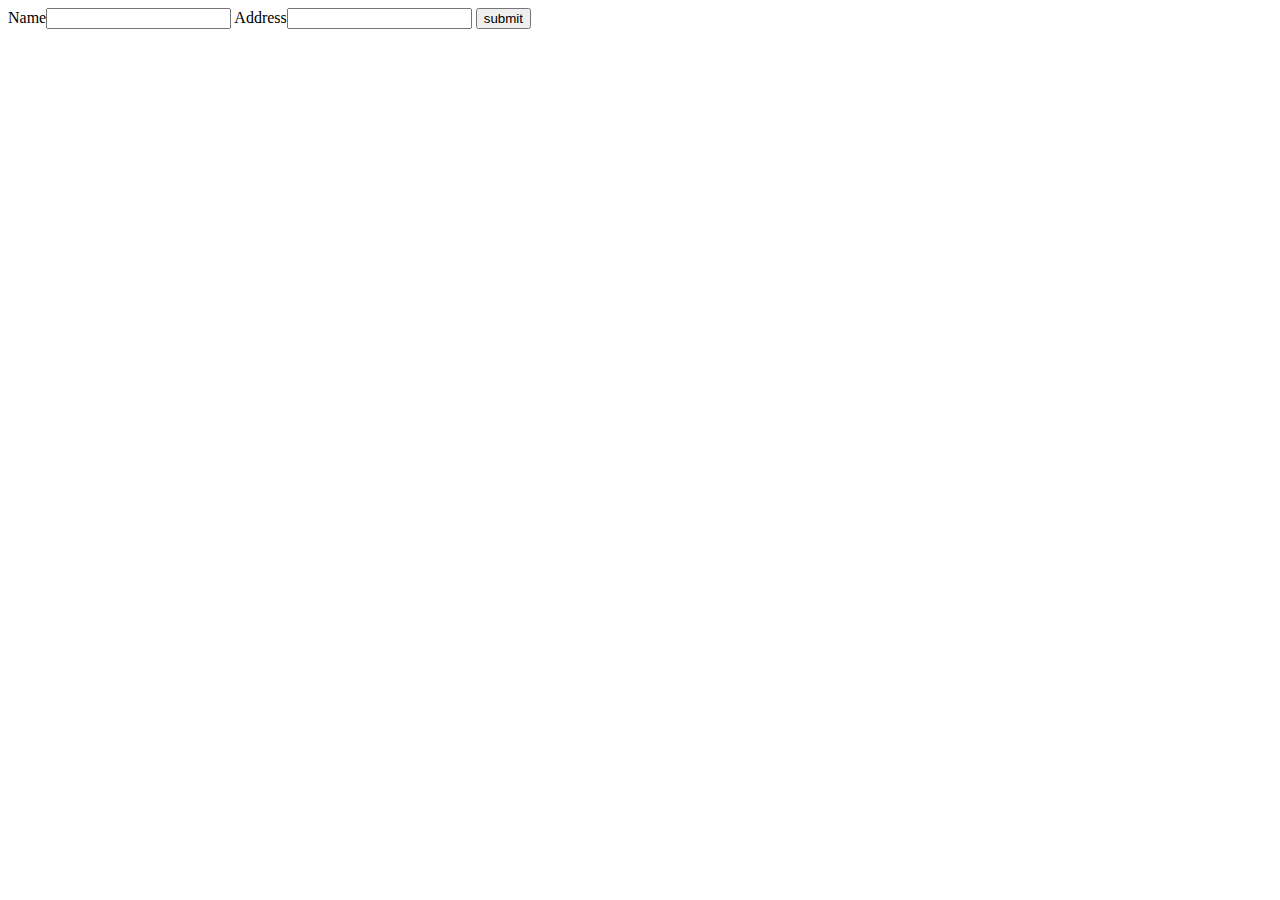
<file: Go/p6WebService/form.html>
<!DOCTYPE html>
<html>
    <head>
        <meta charset="UTF-8"/>
    </head>
    <body>
        <div>
            <form method="post" action="/form">
            <label>Name</label><input name="name" type="text" value=""/>
            <label>Address</label><input name="address" type="text" value=""/>

            <input type="submit" value="submit"/>
            </form>
        </div>
    </body>
</html>
</file>
